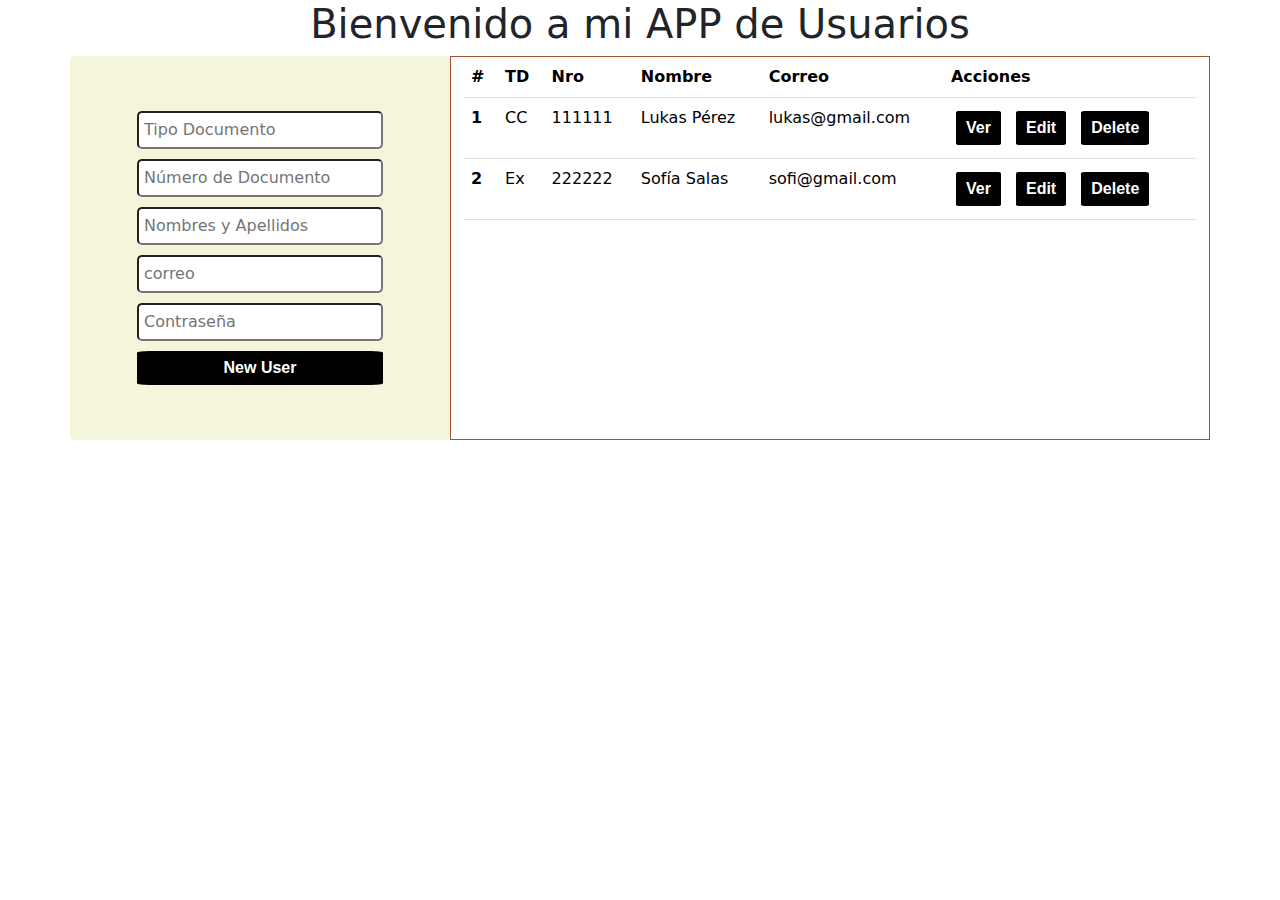
<file: Index.html>
<!doctype html>
<html lang="en">
  <head>
    <meta charset="utf-8">
    <meta name="viewport" content="width=device-width, initial-scale=1">
    <title>Bootstrap demo</title>
    <link rel="stylesheet" href="/CSS/estilo.css">
    <link href="https://cdn.jsdelivr.net/npm/bootstrap@5.3.3/dist/css/bootstrap.min.css" rel="stylesheet" integrity="sha384-QWTKZyjpPEjISv5WaRU9OFeRpok6YctnYmDr5pNlyT2bRjXh0JMhjY6hW+ALEwIH" crossorigin="anonymous">
  </head>
  <body>
    <div class="content">
        <div class="row cabecera">
            <h1 class="tiModulo">Bienvenido a mi APP de Usuarios</h1>
        </div>
        <div class="container">
            <div class="row main">
                <div class="col-4 cuadro1" >
                    <div class="formu">
                        <form class="formulario" onsubmit="return false;"> 
                            <input class="iForm"  type="text" id="tDoc" name="tDoc" placeholder="Tipo Documento">
                            <input class="iForm" type="text" id="nroDoc" name="nroDoc" placeholder="Número de Documento">
                            <input class="iForm" type="text" id="nombre" name="nombre" placeholder="Nombres y Apellidos">
                            <input class="iForm" type="email" name="correo" id="correo" placeholder="correo">
                            <input class="iForm" type="password" name="clave" id="clave" placeholder="Contraseña" >
                            <button  id="submitButton" class="btnMenu" onclick="registrarUsuario()" onmouseover="mouseOn(this)" onmouseout="mouseOff(this)">New User</button>
                        </form>
                    </div>
                </div> 
                <div class="col-8 lista" style="border: 1px solid sienna;">
                    <table class="table">
                        <thead>
                          <tr>
                            <th scope="col">#</th>
                            <th scope="col">TD</th>
                            <th scope="col">Nro</th>
                            <th scope="col">Nombre</th>
                            <th scope="col">Correo</th>
                            <th scope="col">Acciones</th>
                          </tr>
                        </thead>
                        <tbody id="userTableBody">
                            <!-- Las filas se insertarán aquí -->
                        </tbody>
                        
                      </table>
                </div>
                
            </div>
        </div>
        
    </div>
    <script src="/JS/funciones.js"></script>
    <script src="/JS/usuarios.js"></script>
    <script src="https://cdn.jsdelivr.net/npm/bootstrap@5.3.3/dist/js/bootstrap.bundle.min.js" integrity="sha384-YvpcrYf0tY3lHB60NNkmXc5s9fDVZLESaAA55NDzOxhy9GkcIdslK1eN7N6jIeHz" crossorigin="anonymous"></script>
  </body>
</html>
</file>
<file: CSS/estilo.css>
.menu{
    padding: 10px;
    background-color: beige;
    display: flex;
    justify-content: center;
}

.btnMenu {
    margin: 5px;
    padding: 5px;
    padding-right: 10px;
    padding-left: 10px;
    border: 0px;
    border-radius: 5%;
    background-color: black;
    color: white;
    font-family: 'Segoe UI', Tahoma, Geneva, Verdana, sans-serif;
    font-weight: bold;
    text-decoration: none; /* subrayado*/

}

.tiModulo {
    display: flex;
    justify-content: center;
    margin-top: 30px;
}

.cuadro1 {
    background-color: beige;
    border-radius: 5px;
}

.formu, .formulario{
    display: flex;
    flex-direction: column;
    padding: 5px;
    margin: 20px;
}

.iForm {
    padding: 5px;
    margin: 5px;
    border-radius: 5px;
}
</file>
